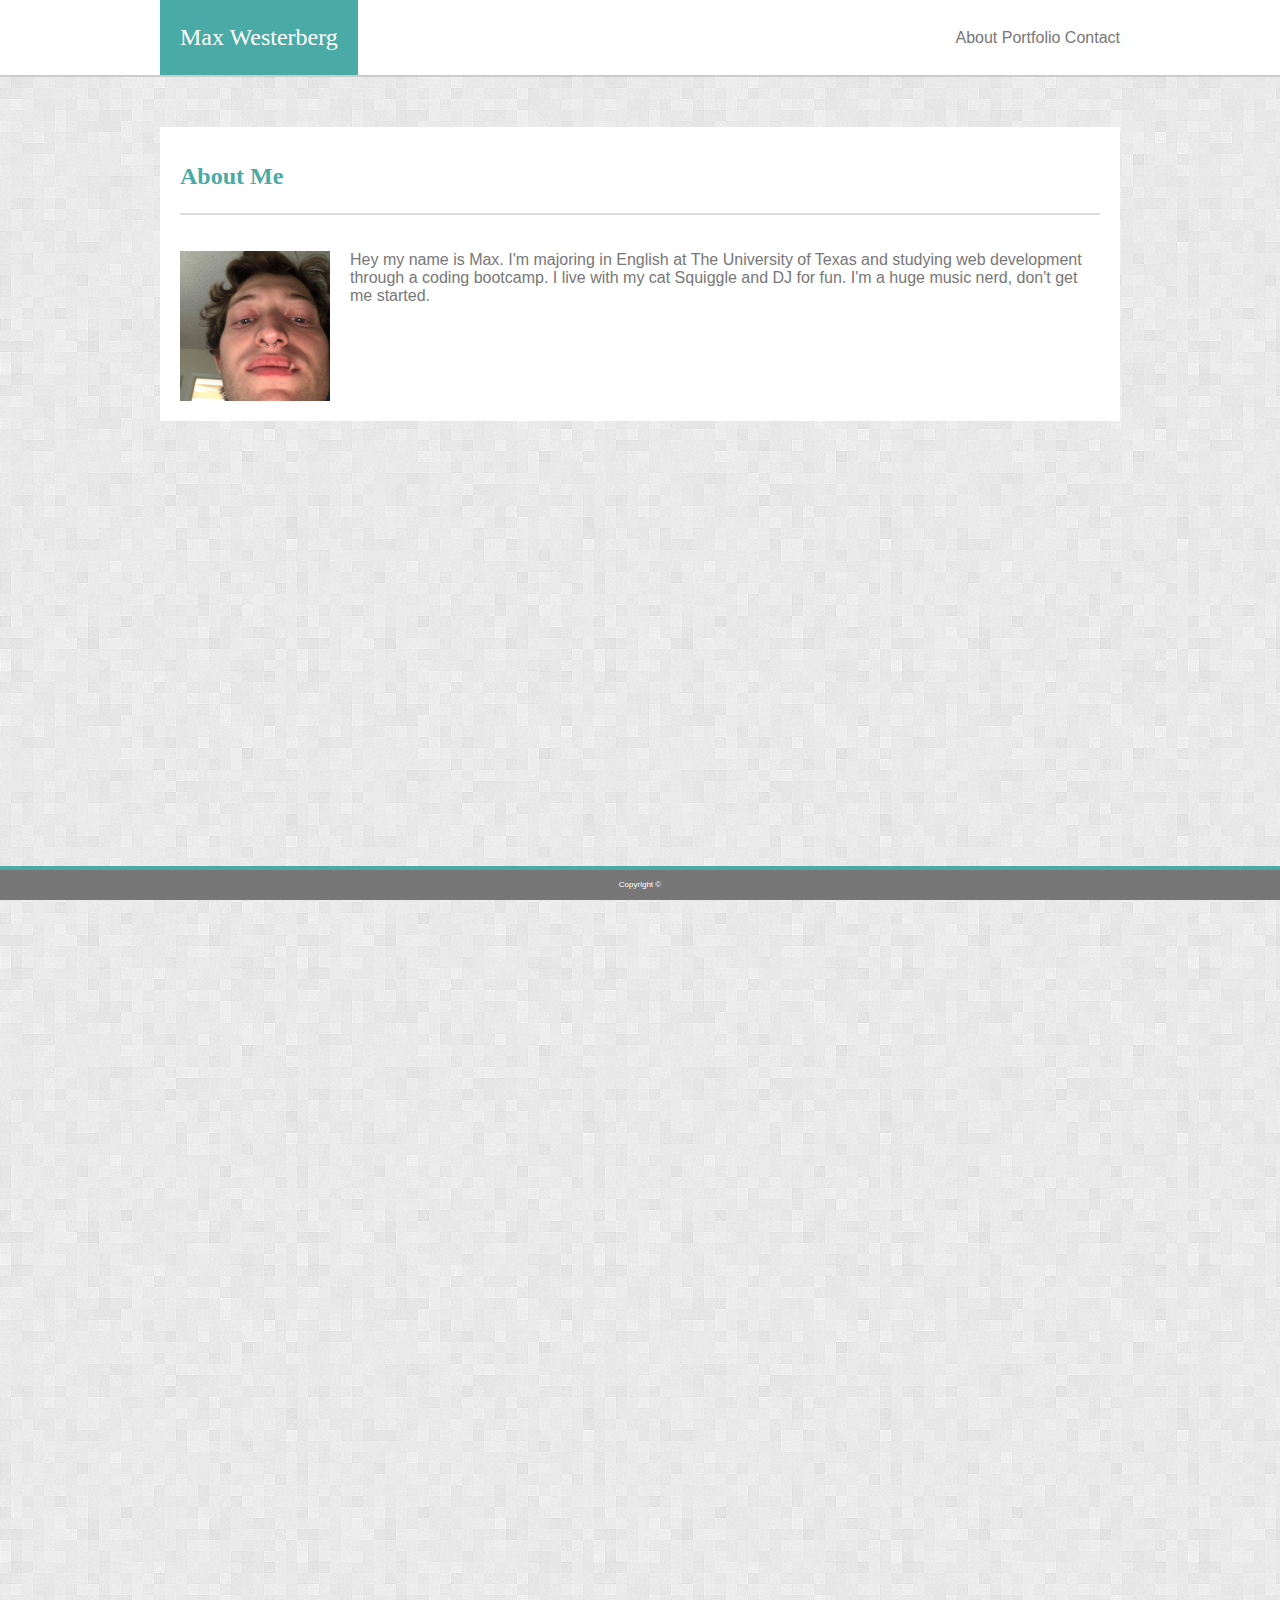
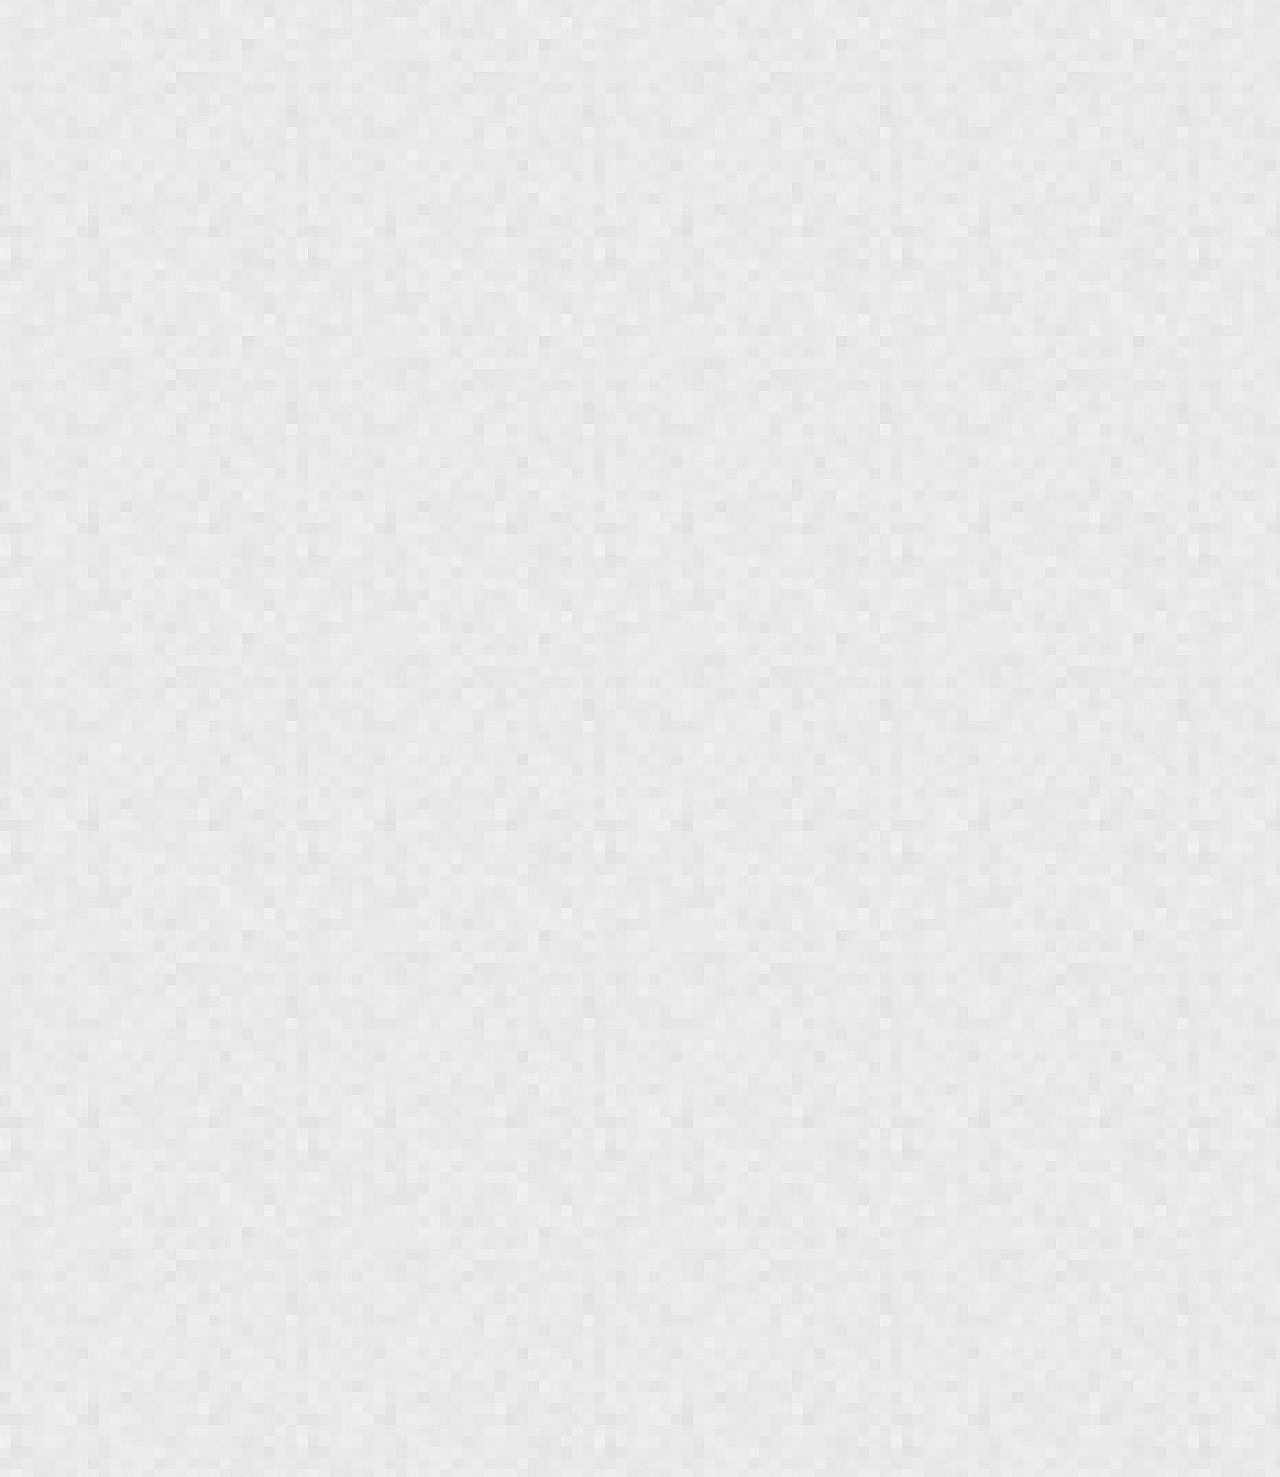
<file: index.html>
<html>
    <head>
        <link rel="stylesheet" href="assets/css/style.css">
    </head>
<body>
    <div class="bar">
        <div class="wrapper">
        <div class="name">
            
                Max Westerberg
            
        </div>
        <nav>
            <a href="index.html">About  </a>  
            <a href="portfolio.html">Portfolio  </a>  
            <a href="contact.html">Contact  </a>  
        </nav>
    
        </div>    
    </div>
   
<div class="content">
    <div class="wrapper2">
        <h1>
            About Me
        </h1>
       
        <p>
            <img src="assets/images/max.jpg" class="img" alt="max">
            Hey my name is Max. I'm majoring in English at The University of Texas and studying web development through a coding bootcamp. 
            I live with my cat Squiggle and DJ for fun. I'm a huge music nerd, don't get me started.
        </p>
    </div>
</div>
    
</body>
<footer>
        Copyright ©
</footer>
</html>
</file>
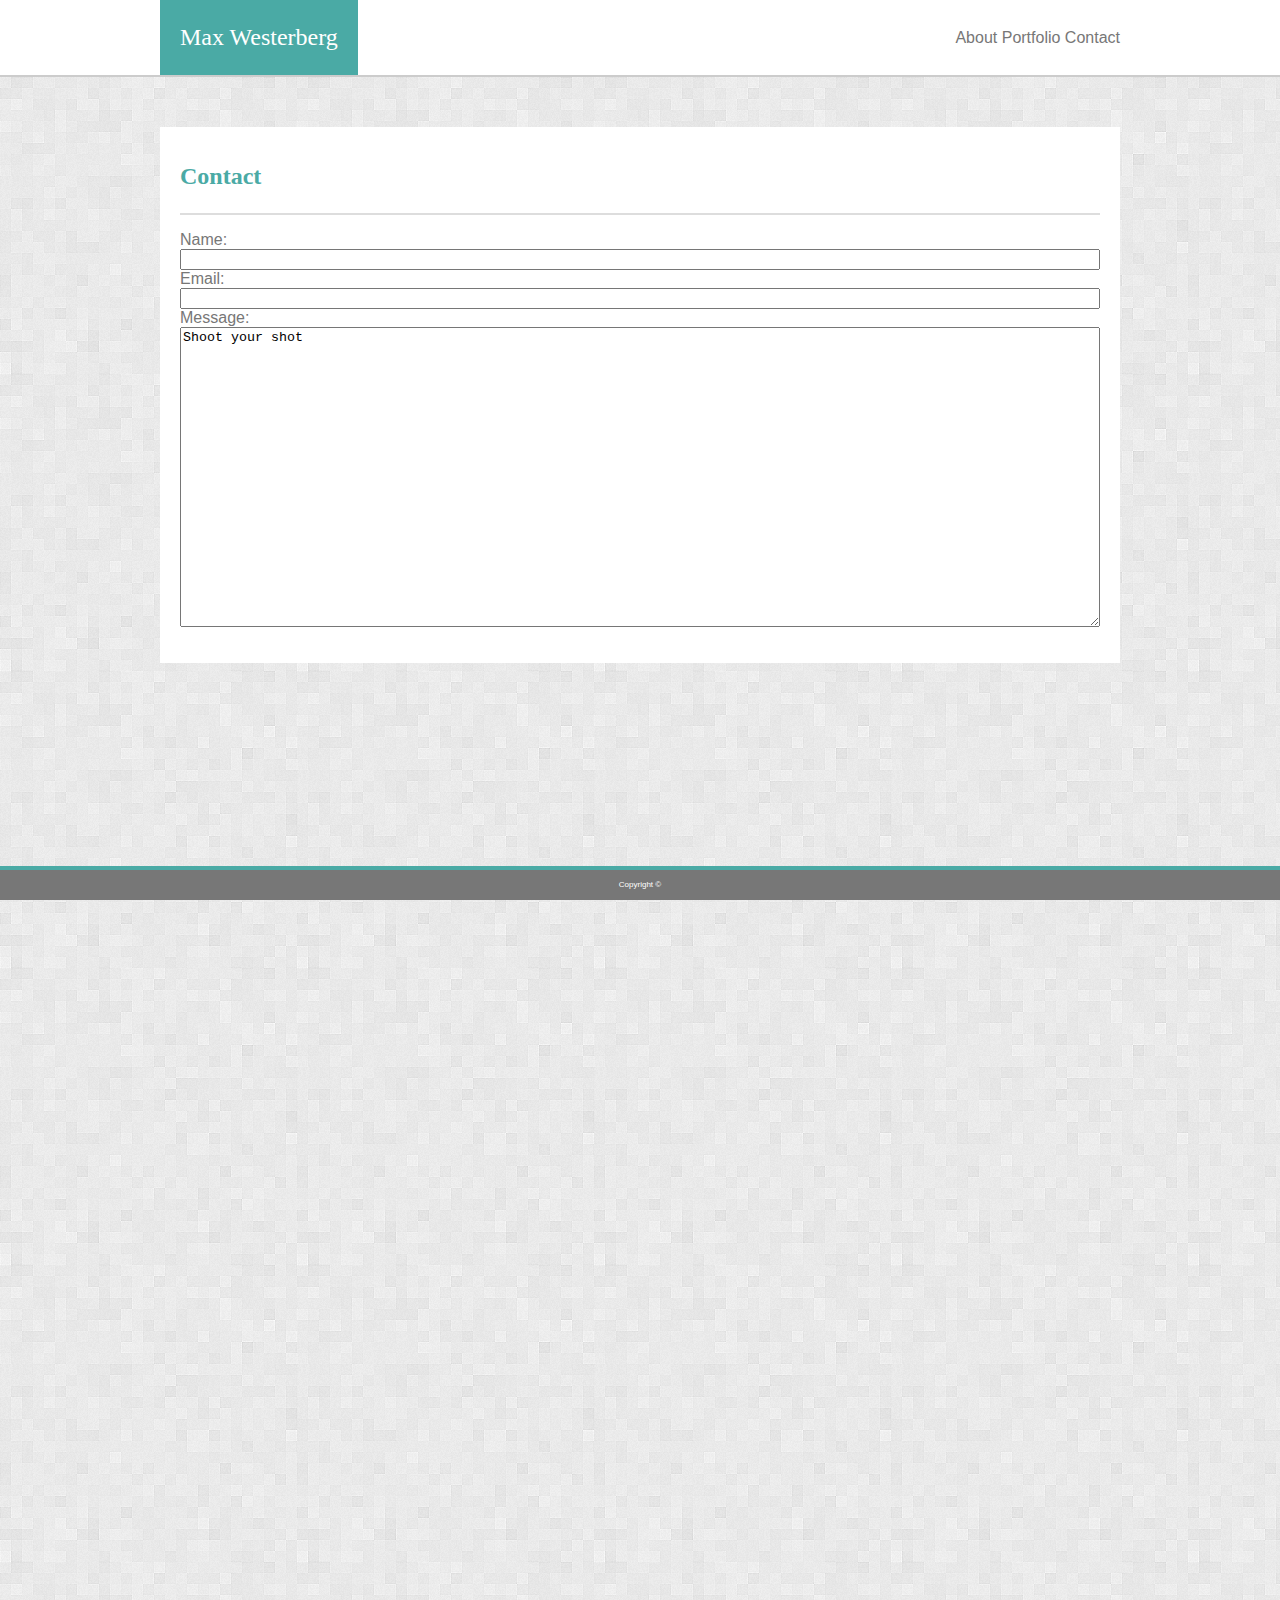
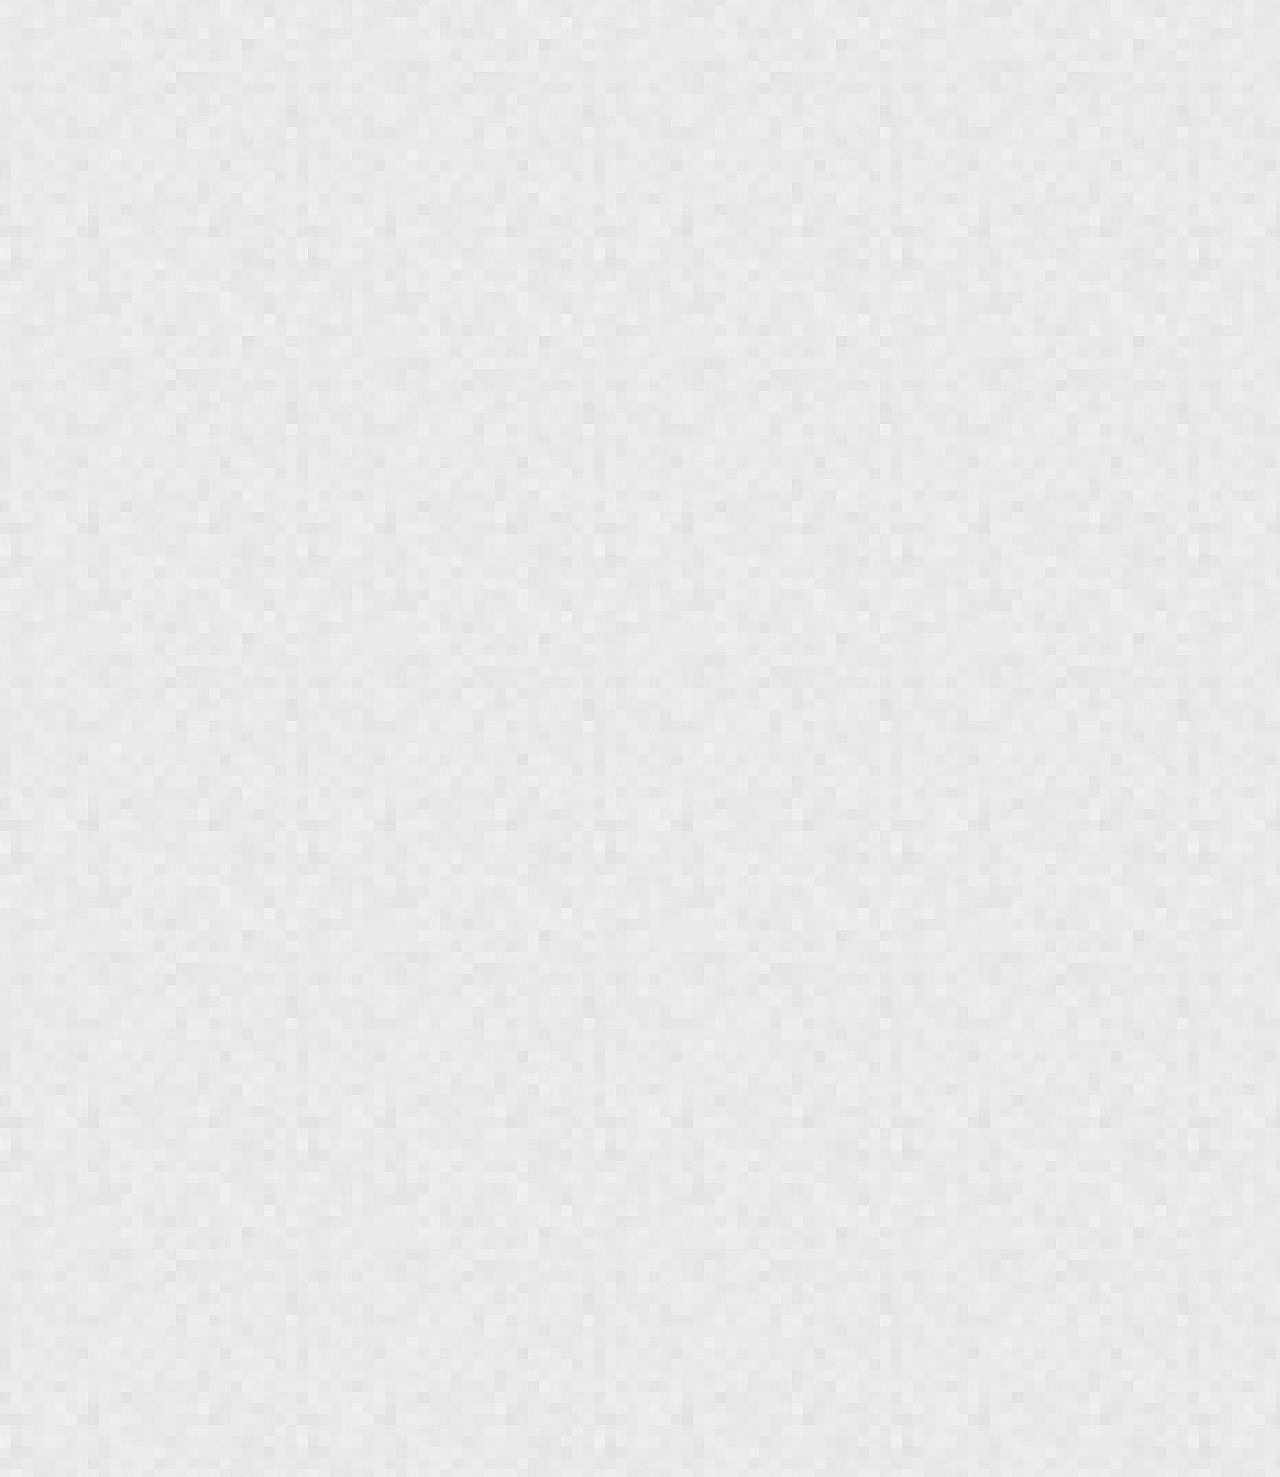
<file: contact.html>
<html>
    <head>
        <link rel="stylesheet" href="assets/css/style.css">
    </head>
<body>
    <div class="bar">
        <div class="wrapper">
        <div class="name">
            
                Max Westerberg
            
        </div>
        <nav>
            <a href="index.html">About</a>
            <a href="portfolio.html">Portfolio</a>
            <a href="contact.html">Contact</a>
        </nav>
    
        </div>    
    </div>
   
<div class="content">
    <div class="wrapper2">
        <h1>
            Contact
        </h1>
       
        
            <form>
                Name:<br>
                <input type="text"
            name="name"><br>
                Email:<br>
                <input type="text" name="email"><br>
                Message:<br>
                <textarea>Shoot your shot
                    
                </textarea>

            </form>
        
            
        
    </div>
</div>
    
</body>
<footer>
        Copyright ©
</footer>
</html>
</file>
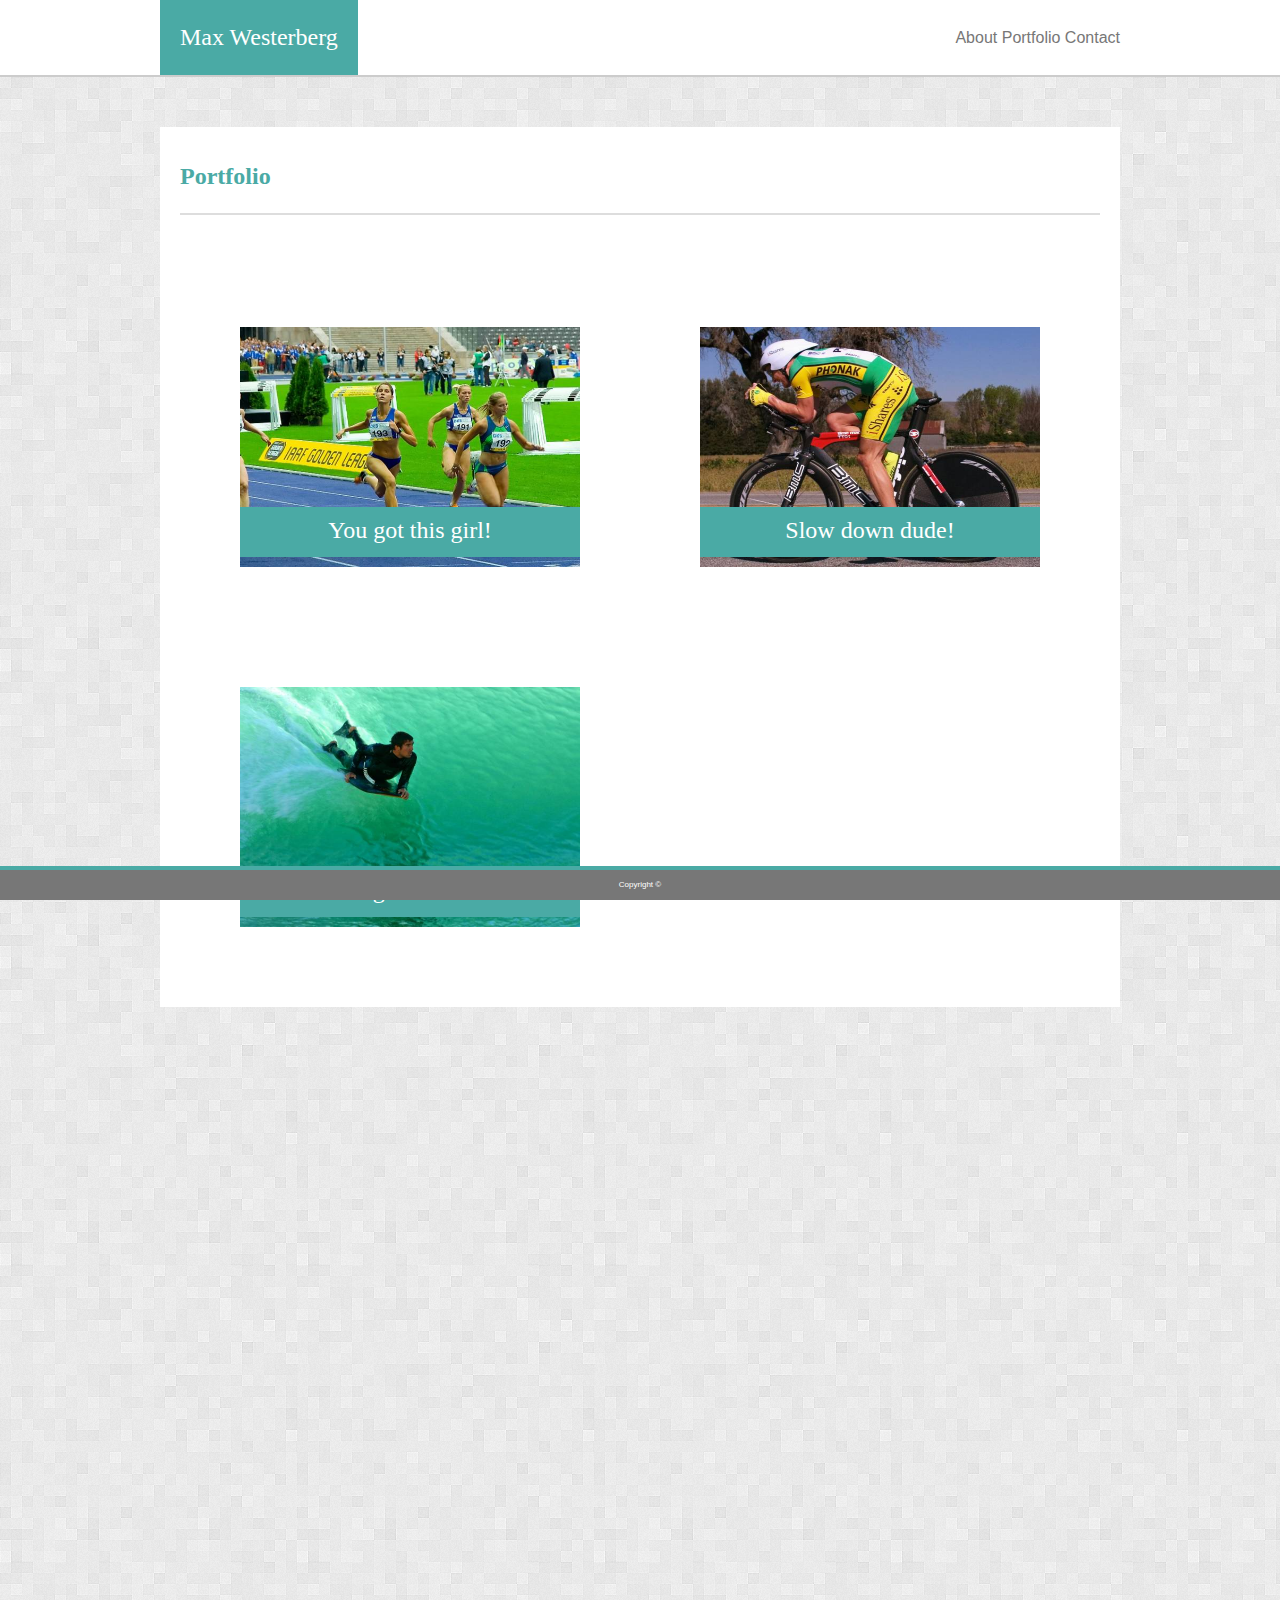
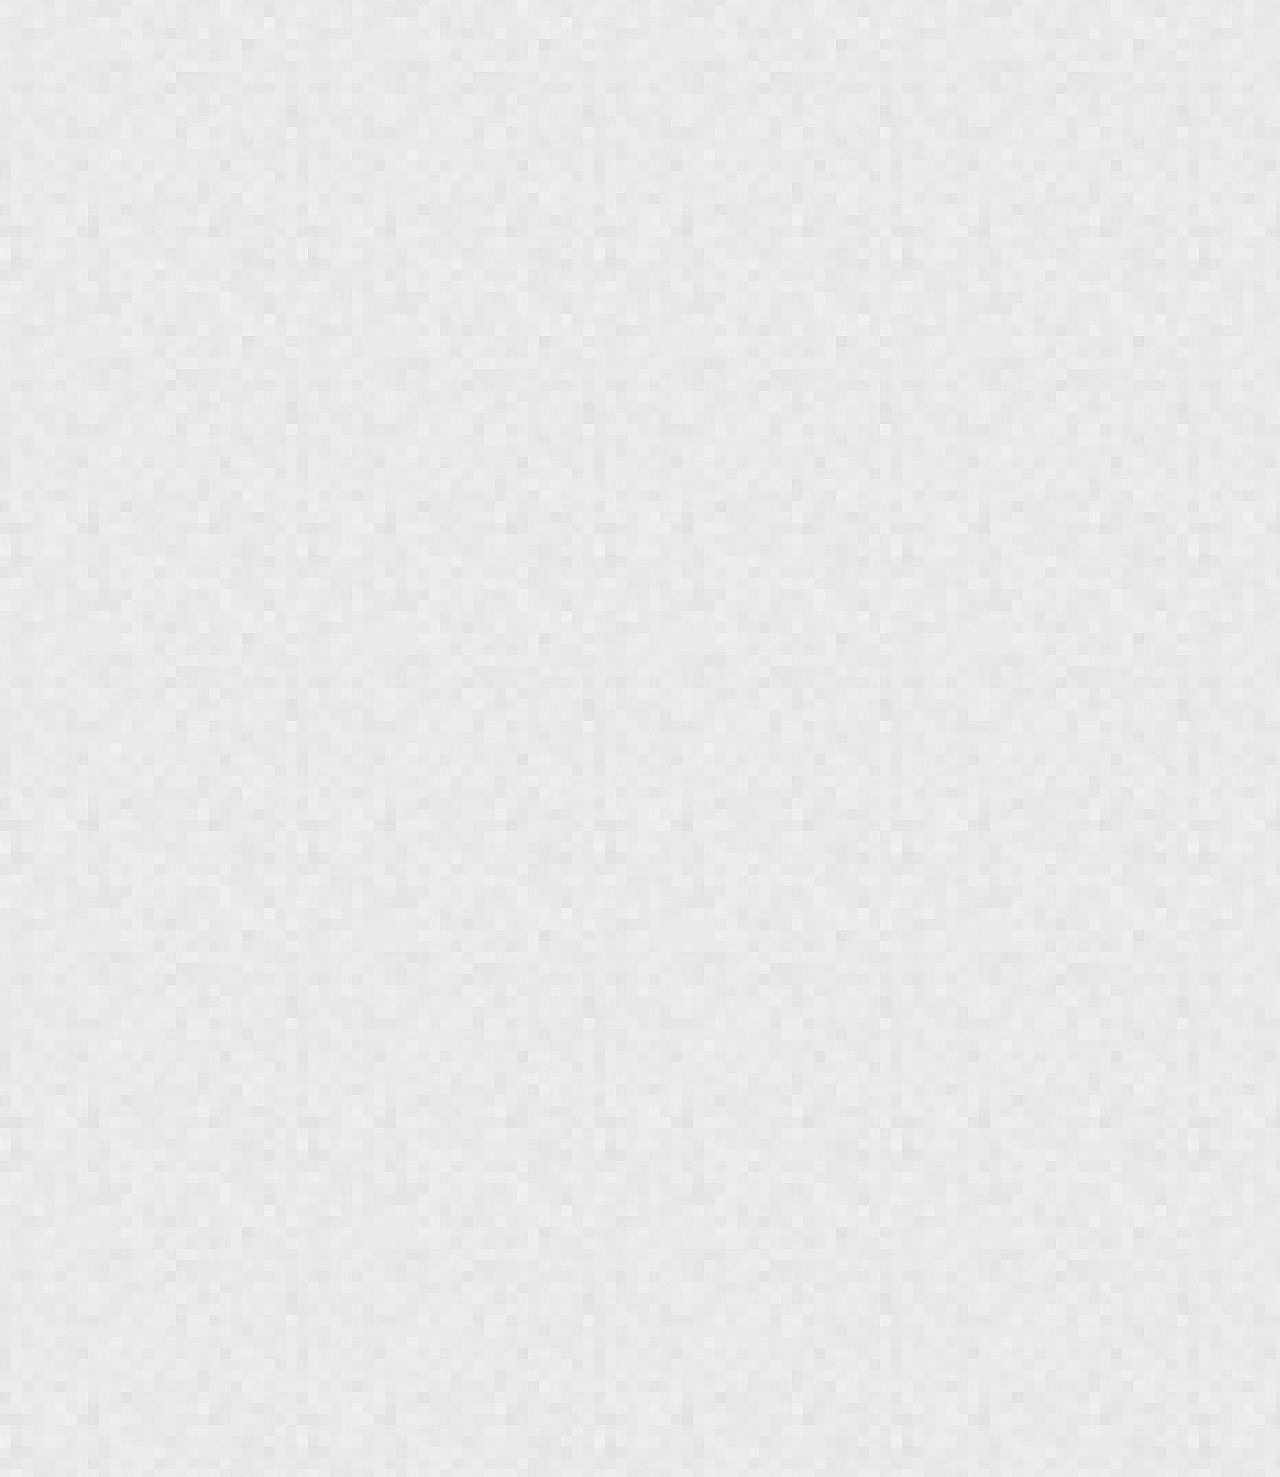
<file: portfolio.html>
<html>
    <head>
        <link rel="stylesheet" href="assets/css/style.css">
    </head>
<body>
    <div class="bar">
        <div class="wrapper">
        <div class="name">
            
                Max Westerberg
            
        </div>
        <nav>
            <a href="index.html">About</a>
            <a href="portfolio.html">Portfolio</a>
            <a href="contact.html">Contact</a>
        </nav>
    
        </div>    
    </div>
   
<div class="content">
    <div class="wrapper2">
        <h1>
            Portfolio
        </h1>
       
        <p>
                <div class="cont">
                        <img src="assets/images/sports-q-c-640-480-9.jpg" class="pic" alt="bike">
                        <div class="imgtxt">You got this girl!</div>
                </div>
                <div class="cont">
                        <img src="assets/images/sports-q-c-640-480-3.jpg" class="pic" alt="swim">
                        <div class="imgtxt">Slow down dude!</div>
                </div>
                <div class="cont">
                        <img src="assets/images/sports-q-c-640-480-2.jpg" class="pic" alt="surf">
                        <div class="imgtxt">Hang loose bro!</div>
                </div>
            
        </p>
    </div>
</div>
    
</body>
<footer>
    Copyright ©
</footer>
</html>
</file>
<file: assets/css/style.css>
body {
    margin: 0px;
}
.bar {
    text-align: center;
    border-bottom: 2px solid #cccccc;
    color: #777777;

}
.wrapper {
    
    width: 960px;
    display: inline-block;
    background-color: white;


}
.name {
    float: left;
    background-color: #4aaaa5;
    color: white;
    height: 75px;
    line-height: 75px;
    font-size: 24px;
    padding-left: 20px;
    padding-right: 20px;
    font-family: Georgia, 'Times New Roman', Times, serif;
}
nav {
    float: right;
    height: 75px;
    line-height: 75px;
    font-family: Arial, Helvetica, sans-serif;
    color: #777777;
    
}
a {
    color: #777777;
    font-family: Arial, Helvetica, sans-serif;
    text-decoration: none;
}
a:visited {
    color: #777777;
    font-family: Arial, Helvetica, sans-serif;
    text-decoration: none;
}
a:hover {
    color: black;
}
.content {
        background-image: url("../images/bright_squares.png");
        height: 3000px;
        text-align: center;
    
}
.wrapper2 {
    
    margin-top: 50px;
    width: 920px;
    display: inline-block;
    background-color: white;
    border-top: 2px;
    border-color: #dddddd;
    padding: 20px;
    
    
}
h1 {
    text-align: left;
    color: #4aaaa5;
    font-size: 24px;
    height: 40px;
    border-bottom: 2px solid #dddddd;
    padding-bottom: 10px;
    
    

}
p {
    text-align: left;
    padding-top: 20px;
    color: #777777;
    font-family: Arial, Helvetica, sans-serif;

}
.img {
    width: 150px;
    height: 150px;
    float: left;
    padding-right: 20px;
    


    
    

}

.cont {
    float: left;
    height: 240px;
    width: 340px;
    padding: 60px;
    
}
.pic {
    height: 240px;
    width: 340px;
}

.imgtxt {
    position: relative;
    text-align: center;
    margin-top: -60px;
    width: 100%;
    background-color: #4aaaa5;
    color: white;
    height: 40px;
    padding-top: 10px;
    font-family: Georgia, 'Times New Roman', Times, serif;
    font-size: 24px;
}
form {
    text-align: left;
    color: #777777;
    font-family: Arial, Helvetica, sans-serif;
}
input {
    width: 100%;
    color: #777777;
    font-family: Arial, Helvetica, sans-serif;
}

textarea {
    width: 100%;
    height: 300px;
}
footer {
    position: fixed;
    left: 0;
    bottom: 0;
    width: 100%;
    height: 20px;
    background-color:#777777;
    border-top: 4px solid #4aaaa5;
    color: white;
    text-align: center;
    font-family: Arial, Helvetica, sans-serif;
    font-size: 8px;
    padding-top: 10px;

}
</file>
